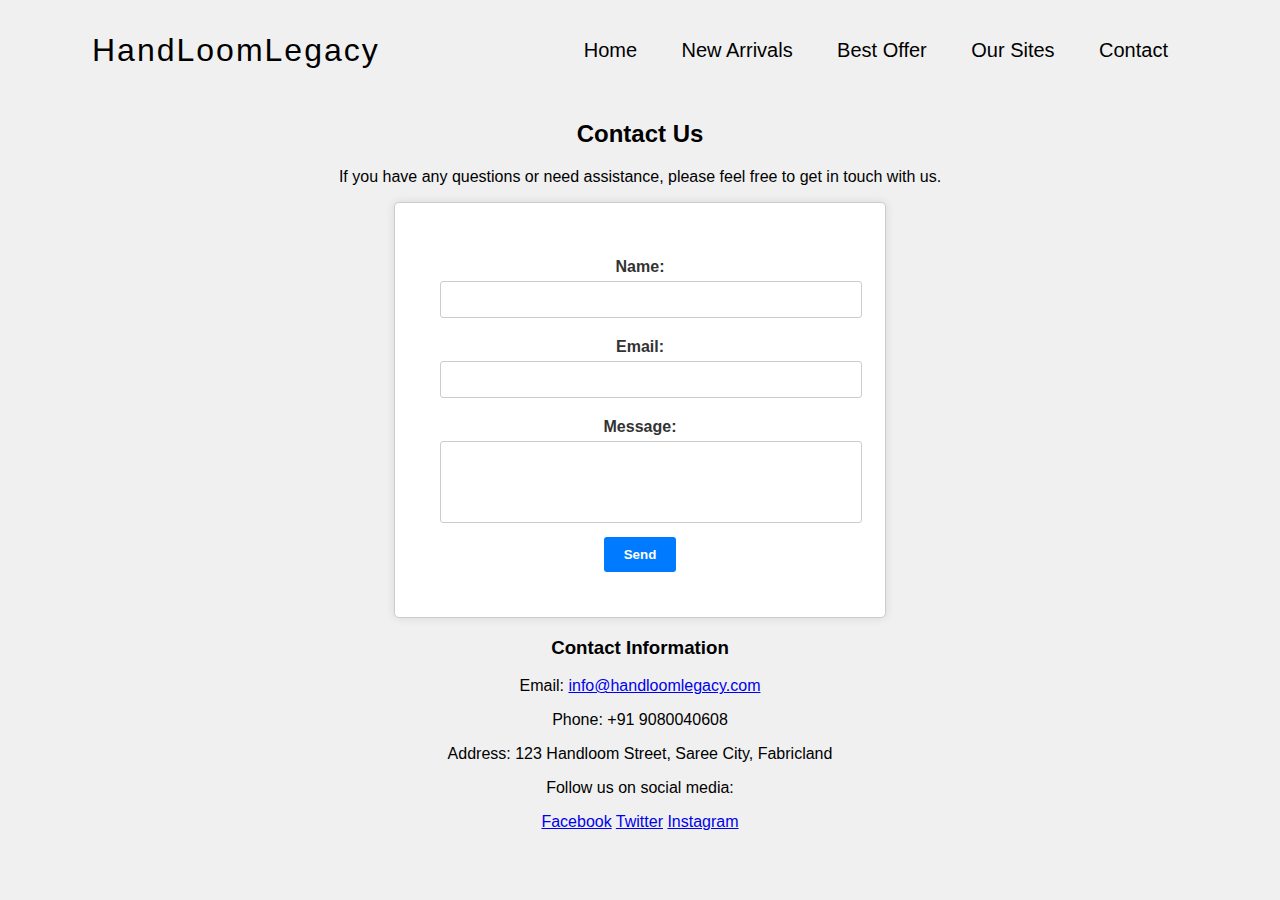
<file: Task1/contact.html>
<!DOCTYPE html>
<html>
<head>
    <title>Contact Us - Your Handloom Sarees</title>
    <link rel="stylesheet" type="text/css" href="contact.css"> 
</head>
<body>
    <header>
        <!-- Your website header content here -->
    </header>
    <nav>
        <div class="logo">
            HandLoomLegacy
        </div>
        <div class="menu">
            <a href="index.html">Home</a>
            <a href="#">New Arrivals</a>
            <a href="#">Best Offer</a>
            <a href="#">Our Sites</a>
            <a href="#">Contact</a>
        </div>
    </nav>
    <main>
        <section id="contact">
            <div class="contact-container">
                <h2>Contact Us</h2>
                <p>If you have any questions or need assistance, please feel free to get in touch with us.</p>

                <div class="contact-form">
                    <form action="#" method="post"> <!-- Replace "process_contact.php" with your actual form handling script -->
                        <label for="name">Name:</label>
                        <input type="text" id="name" name="name" required><br>

                        <label for="email">Email:</label>
                        <input type="email" id="email" name="email" required><br>

                        <label for="message">Message:</label>
                        <textarea id="message" name="message" rows="4" required></textarea><br>

                        <button type="submit">Send</button>
                    </form>
                </div>

                <div class="contact-details">
                    <h3>Contact Information</h3>
                    <p>Email: <a href="mailto:info@handloomlegacy.com">info@handloomlegacy.com</a></p>
                    <p>Phone: +91 9080040608</p>
                    <p>Address: 123 Handloom Street, Saree City, Fabricland</p>

                    <!-- Social media links -->
                    <p>Follow us on social media:</p>
                    <a href="https://www.facebook.com/yourhandloomsarees" target="_blank">Facebook</a>
                    <a href="https://www.twitter.com/yourhandloomsarees" target="_blank">Twitter</a>
                    <a href="https://www.instagram.com/yourhandloomsarees" target="_blank">Instagram</a>
                </div>
            </div>
        </section>
    </main>

    <footer>
        <!-- Your website footer content here -->
    </footer>
</body>
</html>
</file>
<file: Task1/contact.css>
/* Basic styling for the registration form */
body {
    font-family: Arial, sans-serif;
    background-color: #f0f0f0;
    text-align: center;
    margin: 0;
    padding: 0;
}

nav{
    width: 100%;
    height: 100px;
    color: white;
    display: flex;
    justify-content: space-around;
    align-items: center;
}

.logo{
    font-size: 2em;
    letter-spacing: 2px;
    color: black;
}

.menu a{
    text-decoration: none;
    padding: 10px 20px;
    color: black;
    font-size: 20px;
    position: relative;
}

.menu a::before{
    content: '';
    position: absolute;
    top: 0;
    left: 0;
    width: 0%;
    height: 100%;
    border-bottom: 2px solid indianred;
    transition: 0.4s linear;
}

.menu a:hover::before{
    width: 90%;
}

h1 {
    color: #333;
}

.contact-form {
    background-color: #fff;
    border: 1px solid #ccc;
    border-radius: 5px;
    box-shadow: 0 0 10px rgba(0, 0, 0, 0.1);
    padding: 45px;
    max-width: 400px;
    
    margin: 0 auto;
}

label {
    display: block;
    margin-top: 10px;
    font-weight: bold;
    color: #333;
}
textarea{
    resize: none;
}
input[type="text"],
input[type="email"],
textarea {
    width: 100%;
    padding: 10px;
    margin-top: 5px;
    margin-bottom: 10px;
    margin-right: 20px;
    border: 1px solid #ccc;
    border-radius: 3px;
}

input[type="checkbox"] {
    margin-right: 5px;
}

button {
    background-color: #007BFF;
    color: #fff;
    padding: 10px 20px;
    border: none;
    border-radius: 3px;
    cursor: pointer;
    font-weight: bold;
}

button:hover {
    background-color: #0056b3;
}

#registration-result {
    margin-top: 10px;
    color: #007BFF;
}

/* Customize the registration form further to match your website's style as needed */
</file>
